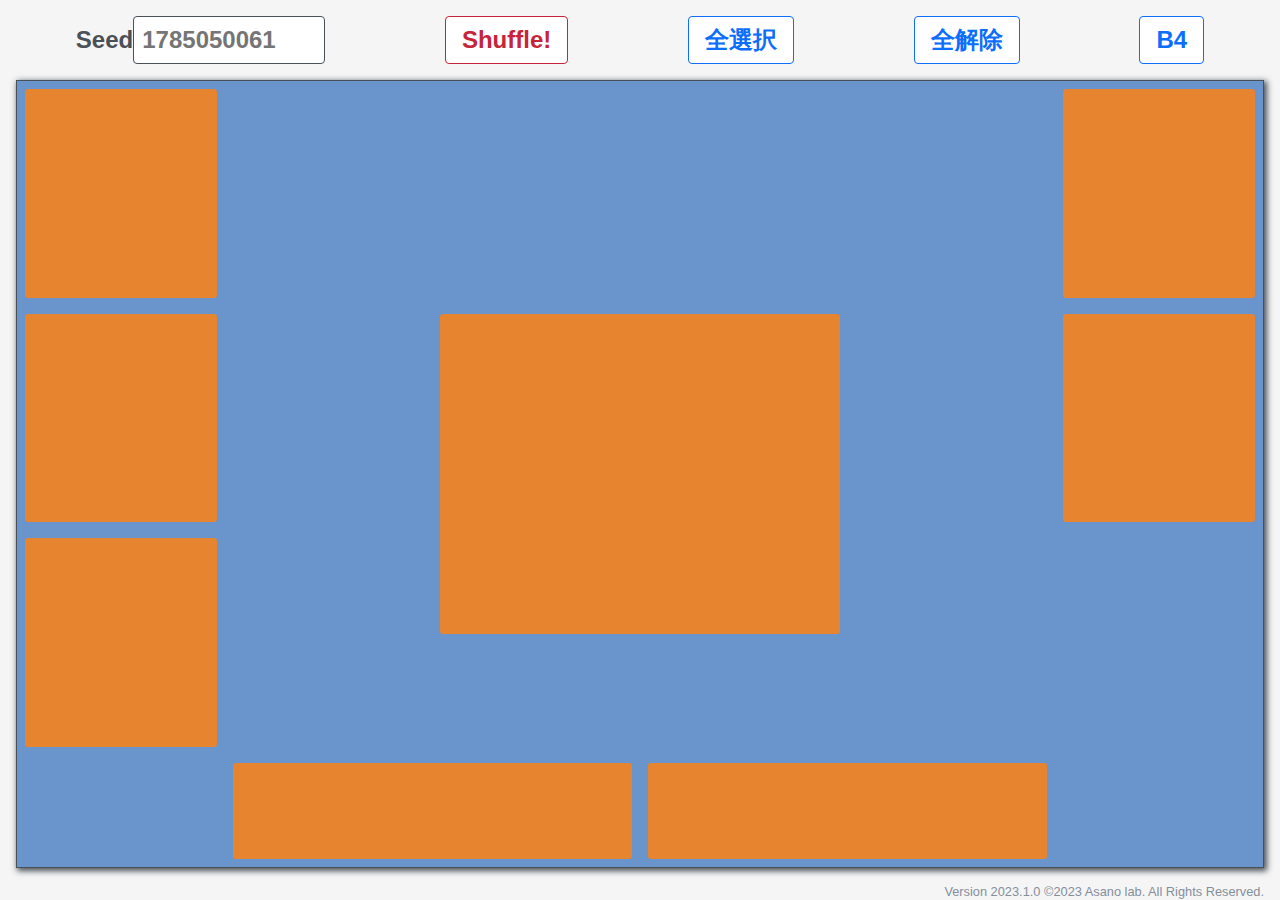
<file: no_canvas.html>
<!DOCTYPE html>
<html lang="ja">

<head>
    <meta charset="UTF-8" />
    <meta name="viewport" content="width=device-width, initial-scale=1.0" />
    <title>Asano-lab Presentation Order</title>
    <script src="./script.js"></script>
    <link rel="stylesheet" href="./style.css" />
</head>

<body>
    <header>
        <div>
            <label for="seed">Seed</label><input type="number" id="seed" value="" />
        </div>
        <input type="button" value="Shuffle!" id="shuffleBtn" />
        <input type="button" value="全選択" id="allBtn" />
        <input type="button" value="全解除" id="noBtn" />
        <input type="button" value="B4" id="b4Btn" />
    </header>
    <div id="room">
        <div class="desk present"></div>
        <div class="desk present b4"></div>
        <div class="desk present"></div>
        <div class="desk present b4"></div>
        <div class="desk present"></div>
        <div class="desk present b4"></div>
        <div class="desk present"></div>
        <div class="desk present b4"></div>
    </div>
    <footer>
        Version 2023.1.0 &copy;2023 <a href="http://www-comm.cs.shinshu-u.ac.jp/">Asano lab.</a> All Rights Reserved.
    </footer>
</body>

</html>
</file>
<file: style.css>
body{
    background-color: #f5f5f5;
    color: #495057;
    margin: 0;
    font-family: "Arial", "Yu Gothic", "Helvetica", "Meiryo", sans-serif;
}
a{
    text-decoration: none;
}
a:hover{
    text-decoration: underline;
}
header{
    margin: 1rem;
    text-align: center;
    display: flex;
    justify-content: space-around;
    flex-wrap: wrap;
    /* min-width: 24rem; */
}
footer{
    text-align: right;
    font-size: 0.8rem;
    color: #848f9c;
    margin: 1rem;
    margin-bottom: 0;
}
footer a{
    color: inherit;
}
label{
    display: inline-block;
    box-sizing: border-box;
    font-weight: bold;
    color: #495057;
    height: 3rem;
    font-size: 1.5rem;
    line-height: 3rem;
}
input[type="button"]{
    /* margin: 0.5rem; */
    display: inline-block;
    box-sizing: border-box;
    font-weight: bold;
    font-size: 1.5rem;
    color: #0d6efd;
    background-color: #fff;
    cursor: pointer;
    padding: 0 1rem;
    border: 1px solid #0d6efd;
    height: 3rem;
    /* height: calc(3rem - 2px); */
    border-radius: 0.25rem;
    transition: color .15s ease-in-out,
        background-color .15s ease-in-out,
        border-color .15s ease-in-out,
        box-shadow .15s ease-in-out;
}
#shuffleBtn{
    color: #c7243a;
    border: 1px solid #c7243a;
}
input[type="button"]:hover{
    background-color: #0d6efd;
    color: #ffffff;
    box-shadow: 1px 1px 3px 1px #848f9c;
}
#shuffleBtn:hover{
    background-color: #c7243a;
    color: #ffffff;
}
input[type="button"]::before{
    content: "\f074";
}
input[type="number"]{
    display: inline-block;
    box-sizing: border-box;
    font-weight: bold;
    color: #495057;
    font-size: 1.5rem;
    background-color: #ffffff;
    padding: 0 0.5rem;
    border: 1px solid #495057;
    height: 3rem;
    /* height: calc(3rem - 2px); */
    width: 12rem;
    border-radius: 0.25rem;
    transition: color .15s ease-in-out,
        outline .15s ease-in-out;
}
input[type="number"]:focus{
    outline: none;
    box-shadow: 1px 1px 3px 1px #848f9c;
}

#room{
    border: 1px solid #495057;
    background-color: #6a95cc;
    display: grid;
    grid-template-columns: 1fr 1fr 1fr 1fr 1fr 1fr;
    grid-template-rows: 2fr 1fr 1fr 1fr 1fr 1fr;
    height: 80vh;
    height: calc(100vh - 7rem - 2px);
    box-shadow: 2px 2px 6px 1px #495057;
    margin: 1rem;
    overflow: auto;
}
.desk{
    margin: 0.5rem;
    background-color: #abbbcc;
    border-radius: 0.2rem;
    display: grid;
    place-items: center;
    transition: color .15s ease-in-out,
        background-color .15s ease-in-out,
        box-shadow .15s ease-in-out;
    min-width: 4rem;
    min-height: 4rem;
}
.desk div{
    color: #c7243a;
    font-weight: bold;
    font-size: 3rem;
}
.desk:hover{
    box-shadow: 2px 2px 6px 1px #495057;
}
.present{
    background-color: #e6842f;
}
    
.desk:nth-child(1){
    grid-column-start: 1;
    grid-column-end: 2;
    grid-row-start: 1;
    grid-row-end: 2;
}
.desk:nth-child(2){
    grid-column-start: 6;
    grid-column-end: 7;
    grid-row-start: 1;
    grid-row-end: 2;
}
.desk:nth-child(3){
    grid-column-start: 1;
    grid-column-end: 2;
    grid-row-start: 2;
    grid-row-end: 4;
}
.desk:nth-child(4){
    grid-column-start: 6;
    grid-column-end: 7;
    grid-row-start: 2;
    grid-row-end: 4;
}
.desk:nth-child(5){
    grid-column-start: 1;
    grid-column-end: 2;
    grid-row-start: 4;
    grid-row-end: 6;
}
.desk:nth-child(6){
    grid-column-start: 2;
    grid-column-end: 4;
    grid-row-start: 6;
    grid-row-end: 7;
}
.desk:nth-child(7){
    grid-column-start: 4;
    grid-column-end: 6;
    grid-row-start: 6;
    grid-row-end: 7;
}
.desk:nth-child(8){
    grid-column-start: 3;
    grid-column-end: 5;
    grid-row-start: 2;
    grid-row-end: 5;
}
</file>
